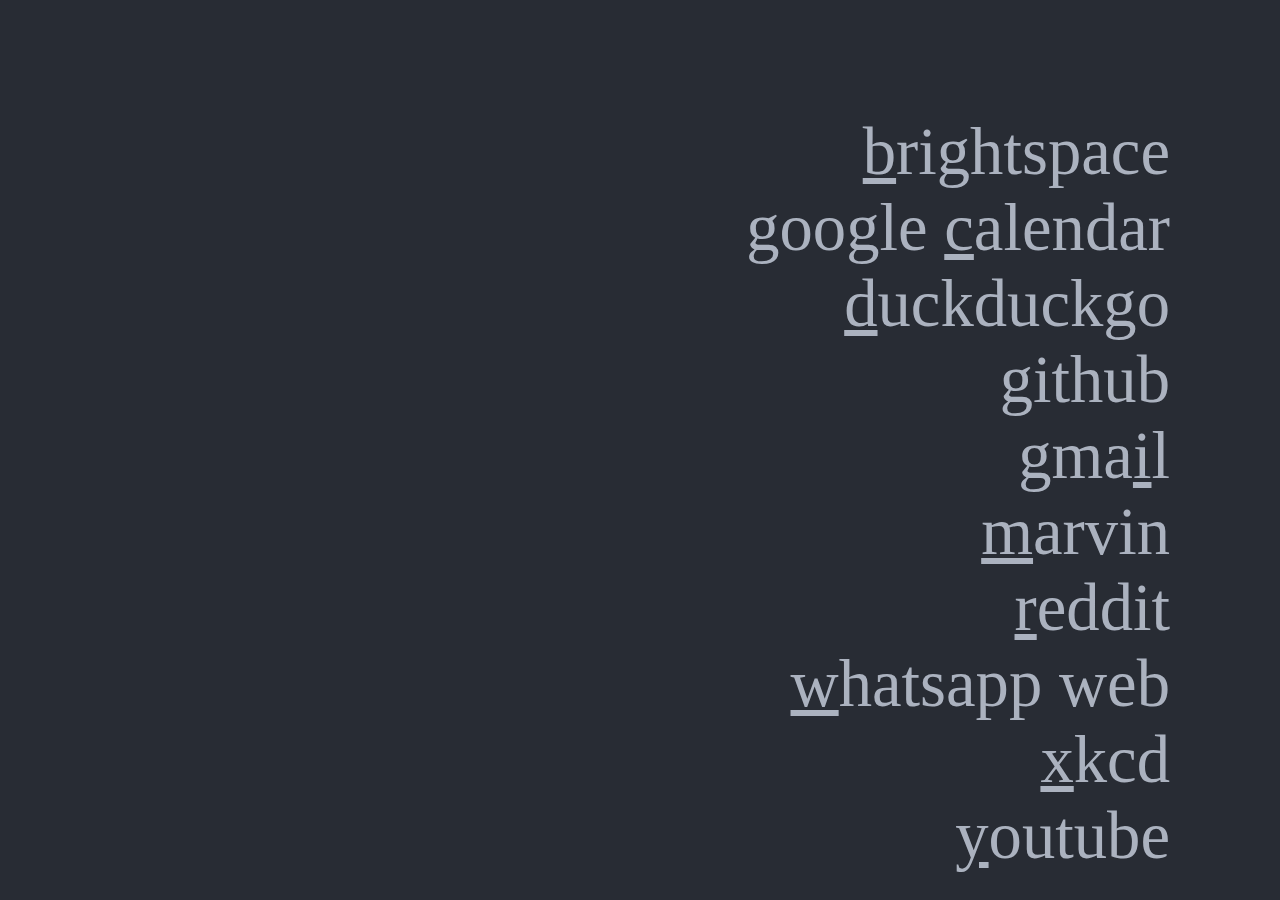
<file: index.htm>
<html>

<head>
  <title>~</title>
  <link rel="stylesheet" type="text/css" href="style.css">
  <script type="text/javascript">
    document.onkeydown = function (evt) {
      evt = evt || window.event;
      linkList = document.getElementById("linkList");
      links = linkList.getElementsByTagName("a");
      for (var i = 0; i < links.length; ++i) {
        link = links[i];
        underlined = link.getElementsByTagName("u")[0]
        hotkey = underlined.innerText || underlined.textContent;
        hotkeyCode = hotkey.toUpperCase().charCodeAt(0);

        if (hotkeyCode == evt.keyCode) {
          link.click();
        }
      }
    }
  </script>
</head>

<body>
  <div class="bottomDiv">
    <ul id="linkList">
      <li><a href="https://brightspace.ru.nl"><u>b</u>rightspace</a>
      <li><a href="https://calendar.google.com">google <u>c</u>alendar</a>
      <li><a href="https://duckduckgo.com/"><u>d</u>uckduckgo</a>
      <li><a href="https://github.com/"><u>g</u>ithub</a>
      <li><a href="https://gmail.com">gma<u>i</u>l</a>
      <li><a href="https://app.amazingmarvin.com/"><u>m</u>arvin</a>
      <li><a href="https://reddit.com"><u>r</u>eddit</a>
      <li><a href="https://web.whatsapp.com"><u>w</u>hatsapp web</a>
      <li><a href="https://xkcd.com"><u>x</u>kcd</a>
      <li><a href="https://youtube.com"><u>y</u>outube</a>
    </ul>
  </div>
</body>

</html>
</file>
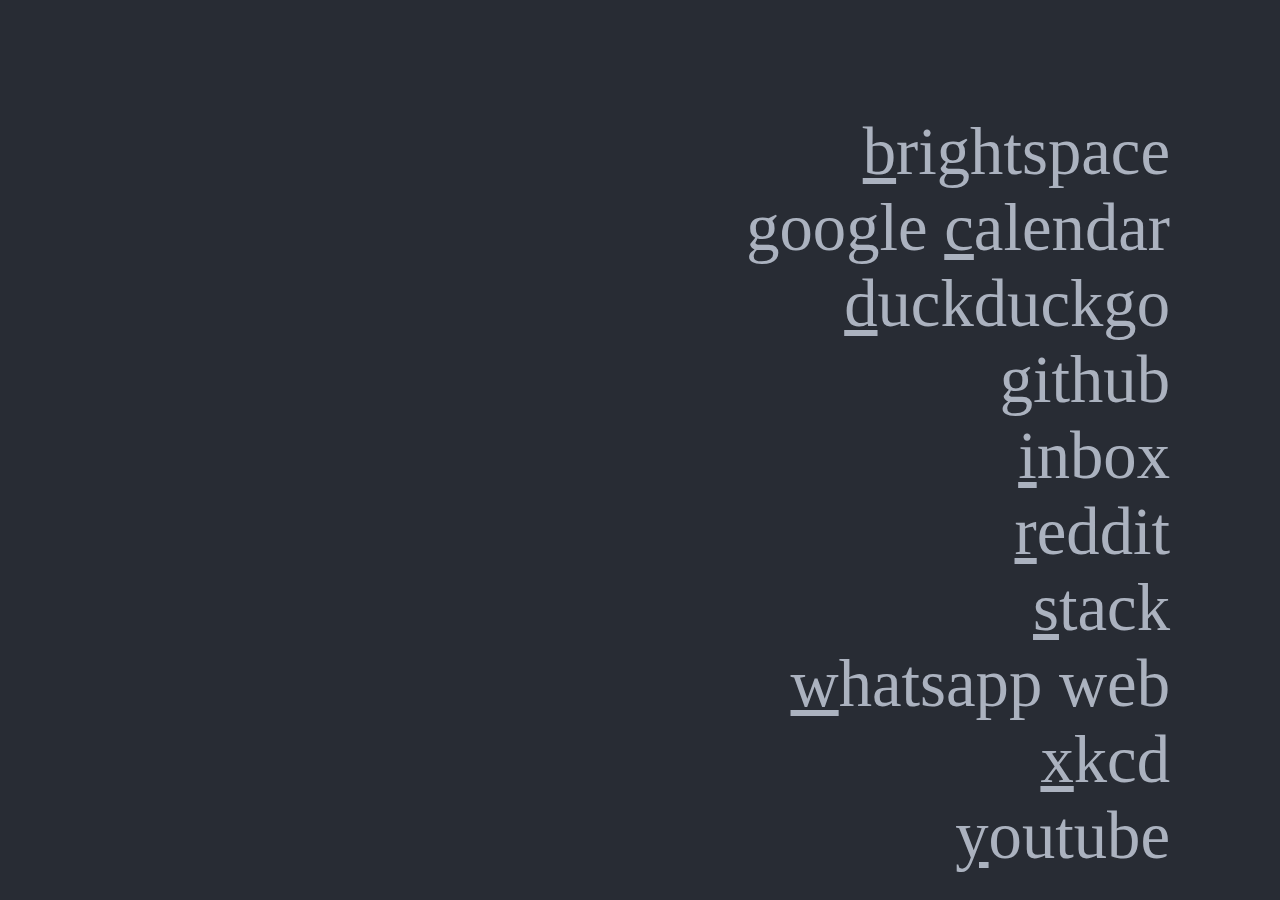
<file: page.htm>
<html>
<head>
  <title>~</title>
  <link rel="stylesheet" type="text/css" href="style.css">
  <script type="text/javascript">
  document.onkeydown = function(evt) {
    evt = evt || window.event;
    linkList = document.getElementById("linkList");
    links = linkList.getElementsByTagName("a");
    for (var i = 0; i < links.length; ++i) {
      link = links[i];
      underlined = link.getElementsByTagName("u")[0]
      hotkey = underlined.innerText || underlined.textContent;
      hotkeyCode = hotkey.toUpperCase().charCodeAt(0);

      if (hotkeyCode == evt.keyCode) {
        link.click();
      }
    }
  }
  </script>
</head>
<body>
  <div class="bottomDiv">
      <ul id="linkList">
        <li><a href="https://brightspace.ru.nl"><u>b</u>rightspace</a>
        <li><a href="https://calendar.google.com">google <u>c</u>alendar</a>
        <li><a href="https://duckduckgo.com/"><u>d</u>uckduckgo</a>
        <li><a href="https://github.com/"><u>g</u>ithub</a>
        <li><a href="https://inbox.google.com"><u>i</u>nbox</a>
        <li><a href="https://reddit.com"><u>r</u>eddit</a>
        <li><a href="https://stack.synthetica.be"><u>s</u>tack</a>
        <li><a href="https://web.whatsapp.com"><u>w</u>hatsapp web</a>
        <li><a href="https://xkcd.com"><u>x</u>kcd</a>
        <li><a href="https://youtube.com"><u>y</u>outube</a>
      </ul>
  </div>
</body>
</html>
</file>
<file: style.css>
.bottomDiv {
  border-radius: 5px;
  bottom:0px;
  font-family: Ubuntu;
  font-weight: 100;
  padding: 10px;
  position:fixed;
  width:90%;
  text-align: right;
}

body {
  background-color: #282c34;
}

.bottomDiv a {
  font-size: 50pt;
  text-decoration: none;
  color: #abb2bf;
}

a:hover {
  text-decoration: underline;
}

ul {
  list-style-type: none;
}
</file>
